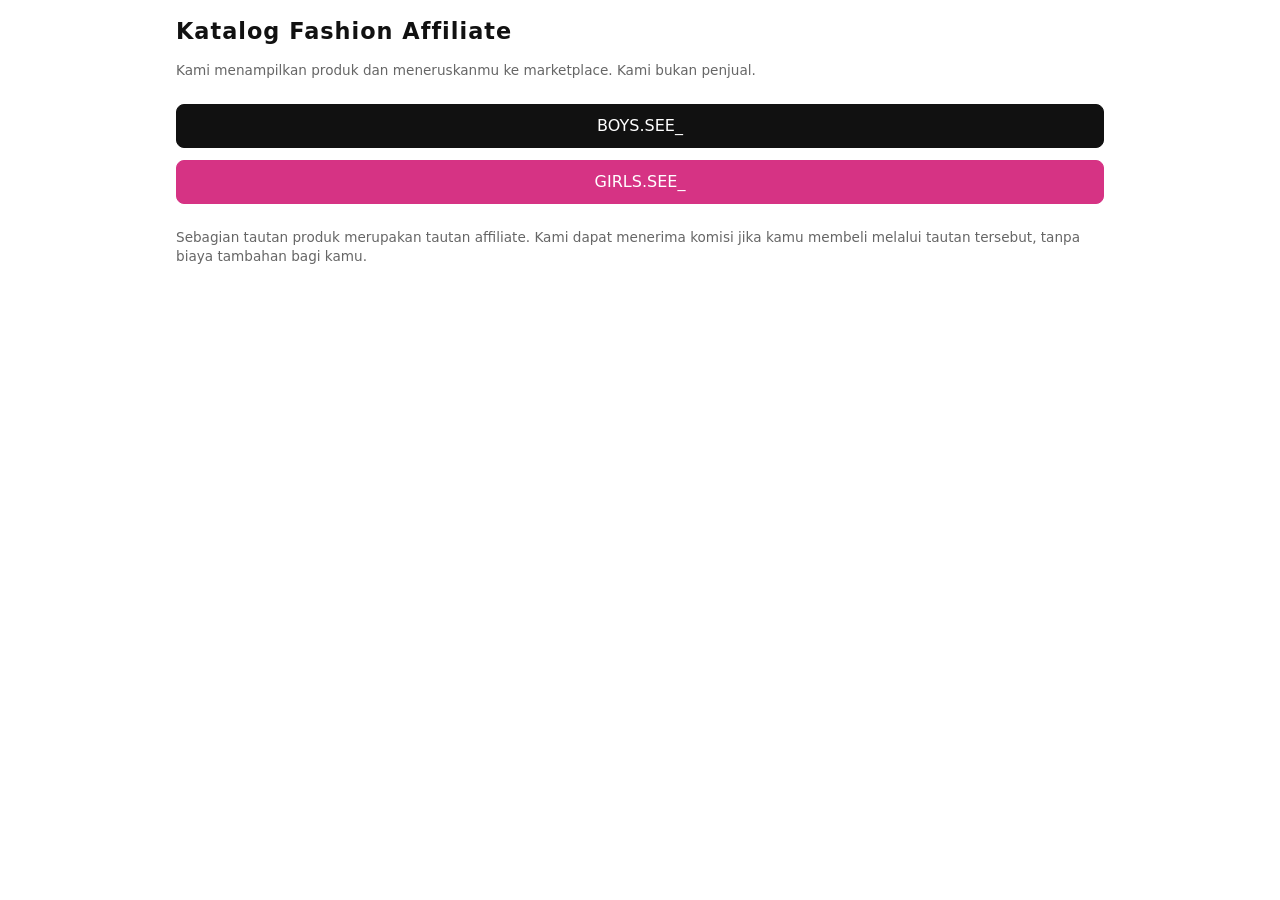
<file: public/index.html>
<!doctype html><html lang="id"><head><meta charset="utf-8"><meta name="viewport" content="width=device-width,initial-scale=1">
<title>BOYS.SEE_ &amp; GIRLS.SEE_</title><link rel="stylesheet" href="css/style.css"></head>
<body><main><h1>Katalog Fashion Affiliate</h1>
<p class="note">Kami menampilkan produk dan meneruskanmu ke marketplace. Kami bukan penjual.</p>
<div class="choose"><a class="btn" href="boys/">BOYS.SEE_</a><a class="btn" style="background:#d63384;border-color:#d63384" href="girls/">GIRLS.SEE_</a></div>
<p class="note">Sebagian tautan produk merupakan tautan affiliate. Kami dapat menerima komisi jika kamu membeli melalui tautan tersebut, tanpa biaya tambahan bagi kamu.</p></main></body></html>
</file>
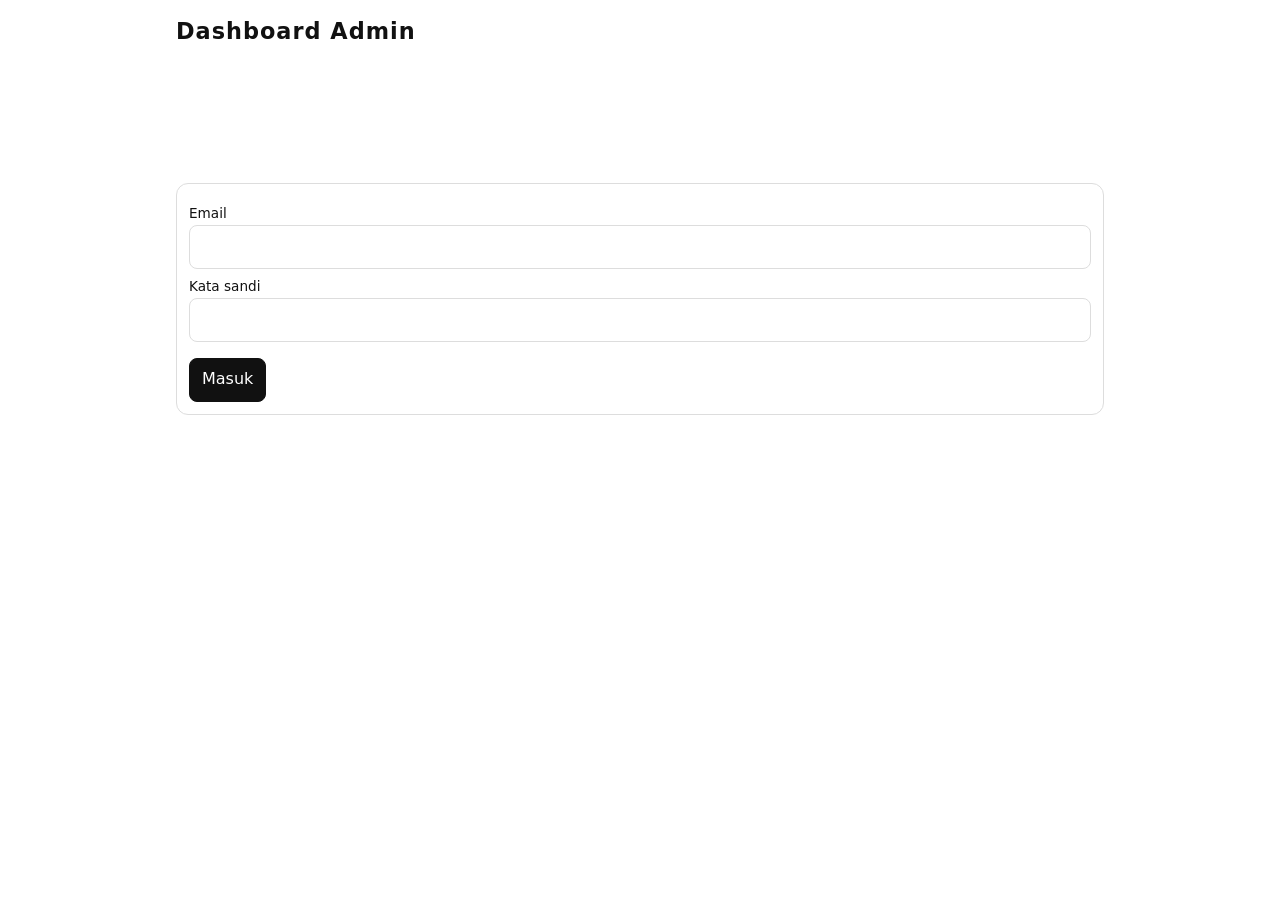
<file: public/admin/index.html>
<!doctype html><html lang="id"><head><meta charset="utf-8"><meta name="viewport" content="width=device-width,initial-scale=1">
<meta name="robots" content="noindex,nofollow"><link rel="manifest" href="manifest.webmanifest"><meta name="theme-color" content="#000000"><link rel="apple-touch-icon" href="icon-192.png"><title>Admin | BOYS.SEE_ & GIRLS.SEE_</title><link rel="stylesheet" href="../css/style.css">
<style>.box{border:1px solid var(--line);border-radius:12px;padding:12px;margin:12px 0}.row{display:flex;gap:8px;flex-wrap:wrap;align-items:center}
label{display:block;font-size:.85rem;margin:8px 0 2px}.f input,.f select,.f textarea{width:100%}textarea{min-height:70px;padding:8px;border:1px solid var(--line);border-radius:8px;font:inherit}
.item{display:flex;justify-content:space-between;gap:8px;flex-wrap:wrap;padding:8px 0;border-bottom:1px solid var(--line)}.bad{color:#b00020}.ok{color:#0a7a2f}
.btn.sec{background:#fff;color:var(--fg)}.btn.danger{background:#b00020;border-color:#b00020}.tag{font-size:.75rem;padding:2px 8px;border-radius:99px;border:1px solid var(--line)}.btn.ic{width:44px;height:44px;padding:0;display:inline-flex;align-items:center;justify-content:center}.btn.ic svg{width:20px;height:20px;fill:none;stroke:currentColor;stroke-width:2;stroke-linecap:round;stroke-linejoin:round}.swr{display:inline-flex;align-items:center;gap:8px;min-height:44px;padding:0 4px;border:0;background:none;color:inherit;font:inherit;cursor:pointer}.swr .sw{position:relative;width:46px;height:26px;border-radius:13px;background:#b9b9b9;transition:background .15s;flex:none}.swr .sw::after{content:"";position:absolute;top:3px;left:3px;width:20px;height:20px;border-radius:50%;background:#fff;transition:left .15s}.swr[aria-checked="true"] .sw{background:#1a7f37}.swr[aria-checked="true"] .sw::after{left:23px}.swr:disabled{opacity:.6}.swr .swt{min-width:56px;text-align:left}.dlg{width:min(560px,calc(100vw - 24px));max-height:calc(100dvh - 24px);overflow:auto;margin:auto;padding:16px;border:1px solid var(--line);border-radius:14px;background:#fff;color:var(--fg);box-shadow:0 12px 40px rgba(0,0,0,.35)}.dlg::backdrop{background:rgba(0,0,0,.55)}.dh{display:flex;justify-content:space-between;align-items:center;gap:8px}body:has(dialog[open]){overflow:hidden}.brow{display:flex;align-items:center;gap:6px;padding:6px 0;border-bottom:1px solid var(--line)}.brow img{width:56px;height:56px;object-fit:cover;border-radius:8px;border:1px solid var(--line);flex:none;margin-right:2px}.brow .bn{flex:1;font-weight:600}.btn.ic.sm{width:40px;height:40px;min-height:40px}.btn:disabled{opacity:.4}[hidden]{display:none!important}</style></head>
<body class="boys"><header><h1>Dashboard Admin</h1><p id="top" class="msg" role="status"></p></header>
<main>
<section id="login" class="box f" hidden><label for="em">Email</label><input id="em" type="email" autocomplete="username"><label for="pw">Kata sandi</label><input id="pw" type="password" autocomplete="current-password"><p></p><button id="go" class="btn" type="button">Masuk</button></section>
<section id="app" hidden>
<div class="row"><span id="sum" class="note"></span><button id="out" class="btn sec" type="button">Keluar</button><button id="new" class="btn" type="button">Tambah produk</button><button id="newb" class="btn" type="button">Tambah banyak foto</button></div>
<div class="tools"><input id="q" type="search" placeholder="Cari nama/nomor" aria-label="Cari"><select id="fb" aria-label="Brand"><option value="">Semua brand</option><option value="boys">BOYS.SEE_</option><option value="girls">GIRLS.SEE_</option></select><select id="fs" aria-label="Status"><option value="">Semua status</option><option value="published">Terbit</option><option value="draft">Nonaktif</option></select></div>
<div id="list"></div>
<dialog id="form" class="dlg f" aria-labelledby="ft"><div class="dh"><h2 id="ft" tabindex="-1" autofocus style="margin:0;outline:0">Produk</h2><button id="x" class="btn sec ic" type="button" title="Tutup" aria-label="Tutup"><svg viewBox="0 0 24 24" aria-hidden="true" focusable="false"><line x1="18" y1="6" x2="6" y2="18"/><line x1="6" y1="6" x2="18" y2="18"/></svg></button></div>
<label for="brand">Brand</label><select id="brand"><option value="boys">BOYS.SEE_</option><option value="girls">GIRLS.SEE_</option></select>
<label for="code">Nomor produk (otomatis jika kosong)</label><input id="code" type="number" min="1" step="1" inputmode="numeric" placeholder="579">
<label for="name">Nama</label><input id="name" maxlength="200">
<label for="aff">URL affiliate Shopee (https://...)</label><input id="aff" type="url">
<label for="file">Foto produk (JPG/PNG/WebP, otomatis dikecilkan)</label><input id="file" type="file" accept="image/jpeg,image/png,image/webp">
<div id="pvw" class="row" hidden><img id="prev" alt="Pratinjau foto" width="120" height="120" style="object-fit:cover;border-radius:8px;border:1px solid var(--line);background:#eee"><button id="rmph" class="btn sec" type="button">Hapus foto</button></div>
<label for="img">atau URL gambar (https://...)</label><input id="img" type="url">
<p id="fm" class="msg" role="status"></p><div class="row"><button id="save" class="btn" type="button">Simpan</button><button id="cancel" class="btn sec" type="button">Batal</button><a id="test" class="btn sec" target="_blank" rel="noopener noreferrer" hidden>Uji tautan</a></div></dialog>
<dialog id="bulk" class="dlg f" aria-labelledby="bt"><div class="dh"><h2 id="bt" tabindex="-1" autofocus style="margin:0;outline:0">Tambah banyak foto</h2><button id="bx" class="btn sec ic" type="button" title="Tutup" aria-label="Tutup"><svg viewBox="0 0 24 24" aria-hidden="true" focusable="false"><line x1="18" y1="6" x2="6" y2="18"/><line x1="6" y1="6" x2="18" y2="18"/></svg></button></div>
<p class="note">Isi nama &amp; link sekali. Tiap foto jadi satu produk dengan nomor berurutan otomatis.</p>
<label for="bbrand">Brand</label><select id="bbrand"><option value="boys">BOYS.SEE_</option><option value="girls">GIRLS.SEE_</option></select>
<label for="bname">Nama (sama untuk semua)</label><input id="bname" maxlength="200">
<label for="baff">URL affiliate Shopee (sama untuk semua)</label><input id="baff" type="url">
<label for="bfile">Foto (boleh pilih banyak, maks 30)</label><input id="bfile" type="file" accept="image/jpeg,image/png,image/webp" multiple>
<div id="blist"></div>
<p id="bm" class="msg" role="status"></p><div class="row"><button id="bsave" class="btn" type="button">Simpan semua</button><button id="bcancel" class="btn sec" type="button">Batal</button></div></dialog>
</section></main>
<script src="../js/config.js"></script><script src="../js/admin.js"></script><script>if("serviceWorker" in navigator)addEventListener("load",function(){navigator.serviceWorker.register("sw.js").catch(function(){})})</script></body></html>
</file>
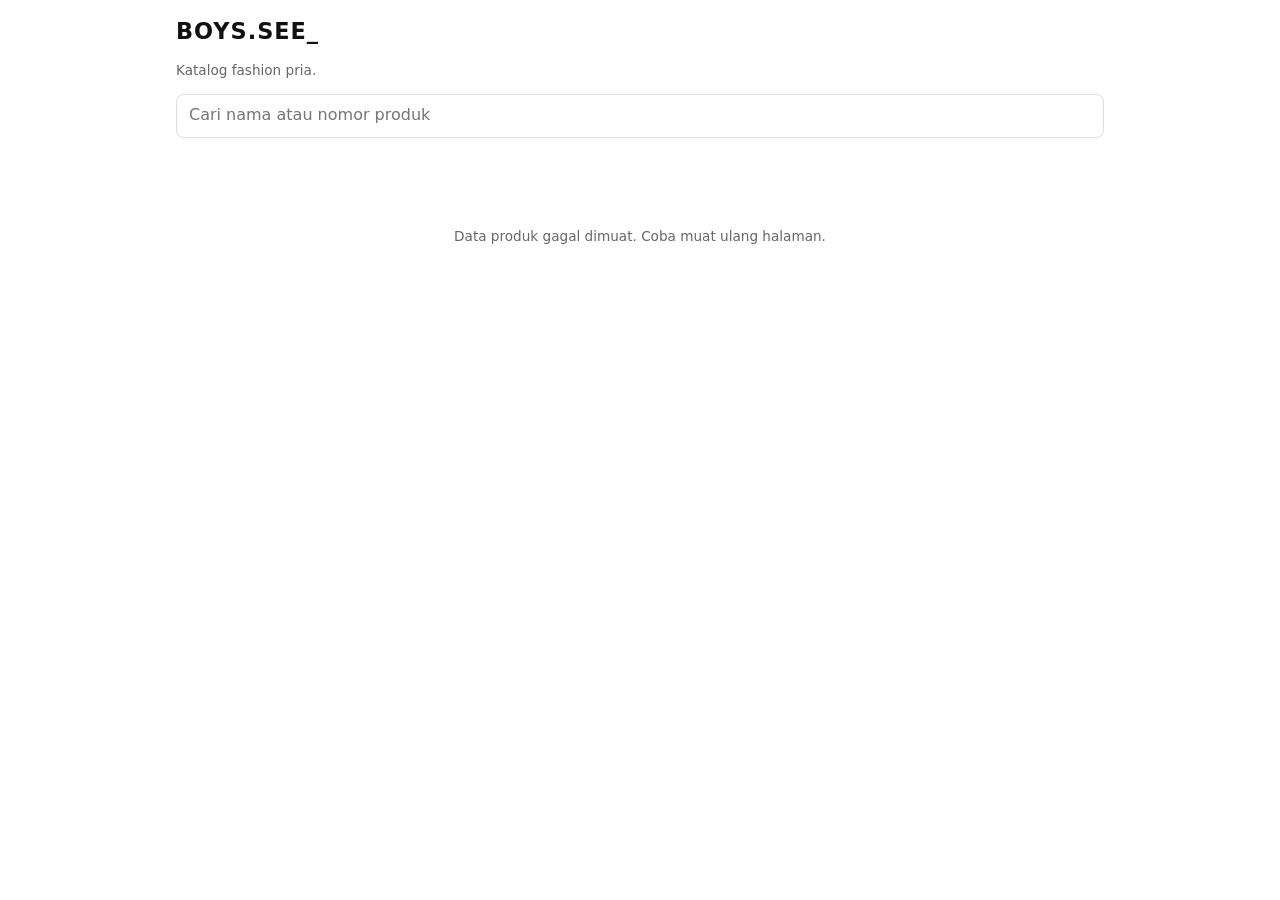
<file: public/boys/index.html>
<!doctype html><html lang="id"><head><meta charset="utf-8"><meta name="viewport" content="width=device-width,initial-scale=1">
<title>BOYS.SEE_ | Katalog Fashion</title><link rel="stylesheet" href="../css/style.css"></head>
<body class="boys" data-brand="boys">
<header><h1>BOYS.SEE_</h1><p class="note">Katalog fashion pria.</p>
<div class="tools"><input id="q" type="search" placeholder="Cari nama atau nomor produk" aria-label="Cari produk"></div></header>
<main><div id="grid" class="grid"></div><p id="msg" class="msg" role="status">Memuat produk...</p></main>
<script src="../js/config.js"></script><script src="../data/products.js"></script><script src="../js/catalog.js"></script></body></html>
</file>
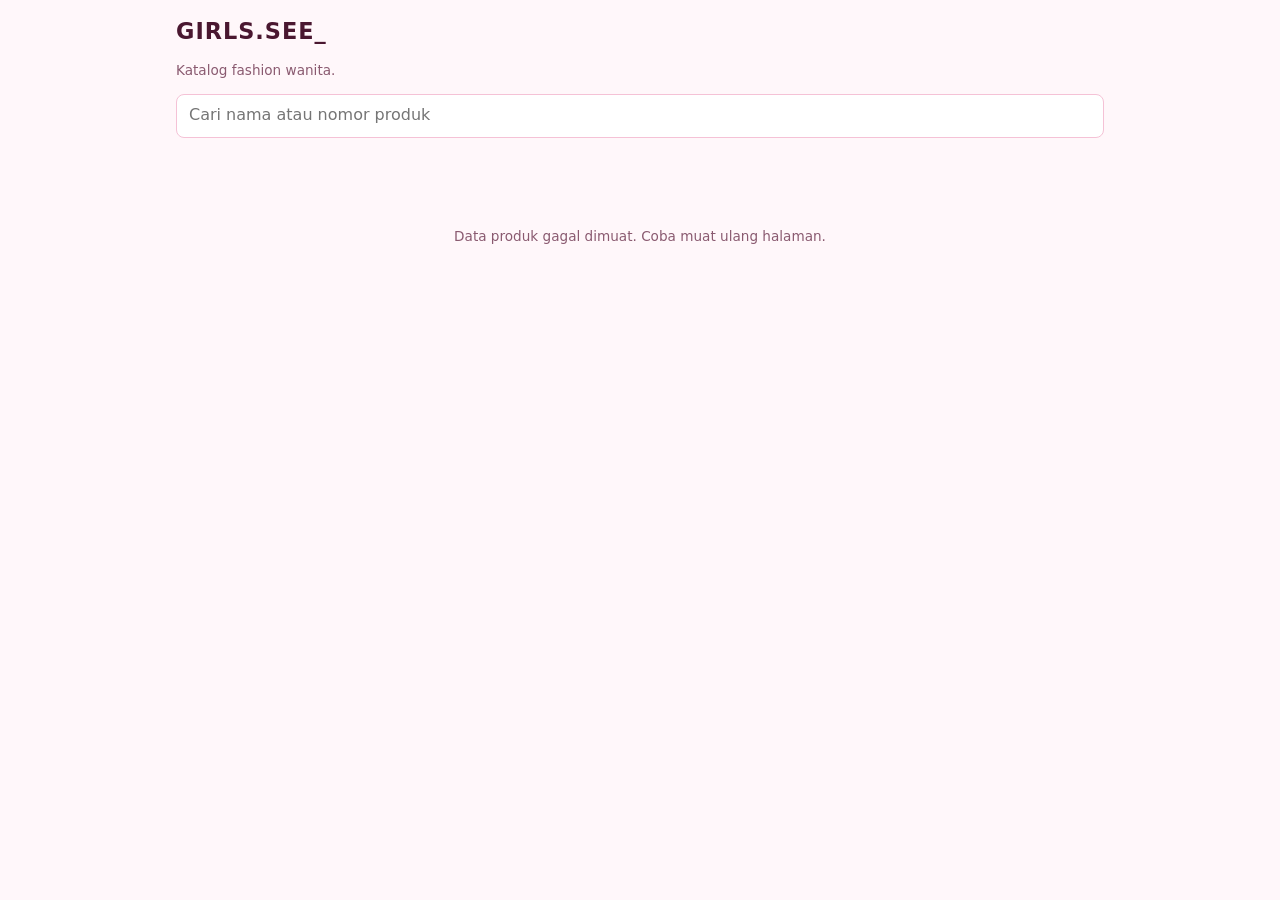
<file: public/girls/index.html>
<!doctype html><html lang="id"><head><meta charset="utf-8"><meta name="viewport" content="width=device-width,initial-scale=1">
<title>GIRLS.SEE_ | Katalog Fashion</title><link rel="stylesheet" href="../css/style.css"></head>
<body class="girls" data-brand="girls">
<header><h1>GIRLS.SEE_</h1><p class="note">Katalog fashion wanita.</p>
<div class="tools"><input id="q" type="search" placeholder="Cari nama atau nomor produk" aria-label="Cari produk"></div></header>
<main><div id="grid" class="grid"></div><p id="msg" class="msg" role="status">Memuat produk...</p></main>
<script src="../js/config.js"></script><script src="../data/products.js"></script><script src="../js/catalog.js"></script></body></html>
</file>
<file: public/css/style.css>
:root{--bg:#fff;--fg:#111;--muted:#666;--accent:#111;--card:#fff;--line:#ddd}
body.girls{--bg:#fff7fa;--fg:#4a1730;--muted:#8a5a70;--accent:#d63384;--card:#fff;--line:#f5c2d6}
*{box-sizing:border-box}
body{margin:0;font-family:system-ui,sans-serif;background:var(--bg);color:var(--fg);line-height:1.4}
header,main,footer{max-width:960px;margin:0 auto;padding:16px}
h1{margin:0;font-size:1.4rem;letter-spacing:1px}
.tools{display:flex;gap:8px;flex-wrap:wrap;margin:12px 0}
input,select,.btn{min-height:44px;padding:0 12px;border:1px solid var(--line);border-radius:8px;font:inherit;background:#fff;color:inherit}
input{flex:1;min-width:160px}
.btn{display:inline-flex;align-items:center;justify-content:center;background:var(--accent);color:#fff;text-decoration:none;border-color:var(--accent)}
.grid{display:grid;grid-template-columns:repeat(2,1fr);gap:12px}
@media(min-width:700px){.grid{grid-template-columns:repeat(4,1fr)}}
.card{background:var(--card);border:1px solid var(--line);border-radius:6px;overflow:hidden;display:flex;flex-direction:column;color:inherit;text-decoration:none;-webkit-tap-highlight-color:transparent}
a.card:active{opacity:.7}
.img{aspect-ratio:1/1;background:var(--line);display:flex;align-items:center;justify-content:center;color:var(--muted);font-size:.85rem;text-align:center}
.img img{width:100%;height:100%;object-fit:cover;display:block}
.title{padding:12px 10px;font-size:.95rem;min-height:3.6em;overflow-wrap:anywhere}
.note,.msg{color:var(--muted);font-size:.85rem}
.msg{text-align:center;padding:32px 0}
.choose{display:grid;gap:12px;margin:24px 0}
:focus-visible{outline:3px solid var(--accent);outline-offset:2px}
</file>
